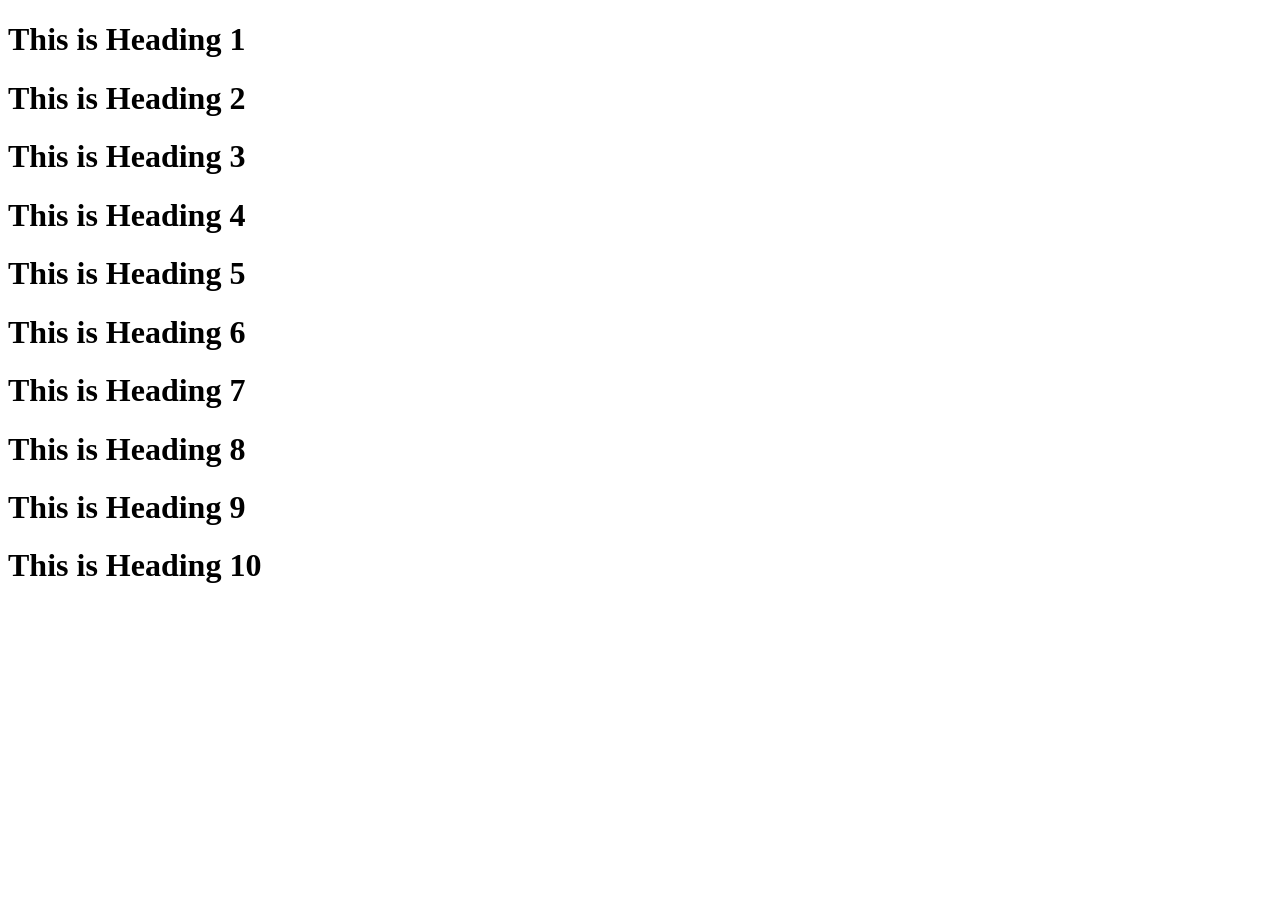
<file: index.html>
<!DOCTYPE html>
<html lang="en">
  <head>
    <meta charset="UTF-8" />
    <meta name="viewport" content="width=device-width, initial-scale=1.0" />
    <title>HTML Introduction</title>

    <!-- <link rel="stylesheet" href="style.css"> -->
    <link rel="stylesheet" href="css/style.css">
  </head>

  <body>
    <!-- Headings -->
    <!-- <h1>This is Headind 1</h1>
    <h2>This is Headind 2</h2>
    <h3>This is Headind 3</h3>
    <h4>This is Headind 4</h4>
    <h5>This is Headind 5</h5>
    <h6>This is Headind 6</h6> -->

    <!-- Paragraph -->
    <!-- <p>
      Lorem ipsum, dolor sit amet consectetur adipisicing elit. Consectetur <br>
      rerum cupiditate perferendis optio reprehenderit qui molestias? Nulla id <hr>
      odit odio ad aut voluptas vero culpa ab cumque reprehenderit nam, libero
      doloribus quam sint esse aliquid vel voluptatem aspernatur facilis porro
      exercitationem? Voluptatum incidunt, rerum, labore, enim laboriosam
      provident tempora saepe ut eveniet quaerat delectus soluta blanditiis
      inventore nostrum doloremque numquam aperiam quia necessitatibus illum.
      Harum eos earum quae necessitatibus pariatur nobis itaque, magnam ipsa
      eveniet odio esse id distinctio temporibus voluptatum dolorem culpa rem
      mollitia eaque inventore voluptas, totam porro beatae architecto? Sit
      quasi, impedit dolore illum quidem, velit ducimus provident, sapiente sint
      earum doloremque quae id officiis maiores voluptatem ab mollitia placeat
      ea ullam! Temporibus, quasi eveniet. Quos veniam nulla voluptates
      voluptatibus minus. Enim soluta obcaecati error totam consequatur
      exercitationem incidunt ratione iure illo quisquam vitae officia harum,
      assumenda alias nisi aut perspiciatis at in quasi necessitatibus
      voluptatibus. Voluptas tempore, cumque a ipsa, perspiciatis suscipit
      excepturi soluta voluptatem quisquam alias facere minus animi accusantium
      quibusdam nisi veritatis assumenda temporibus. Minima ratione, repellendus
      culpa corporis minus assumenda iure vel dolorem eveniet nemo? Sequi
      laudantium corrupti repellat sit dolor voluptatem ipsa in dolorem rerum
      mollitia libero, a atque tempora, veritatis blanditiis.
    </p> -->

    <!-- Text Formatting -->
    <!-- <p>
      <b>Lorem ipsum dolor sit amet consectetur adipisicing elit.</b> <br>
      <strong>Aliquid eveniet error a quia reiciendis.</strong> <br>

      <i>Ea accusamus eveniet iure quos suscipit ab</i> <br>
      <em>tempore possimus repellat voluptate nisi facere sit eos distinctio minima</em> <br>

      <mark>blanditiis nobis sapiente aperiam alias, ex reprehenderit illo voluptas.</mark> <br>

      Repellat  voluptas <small>quibusdam repellendus eaque placeat</small> omnis similique <br>

      <del>debitis porro optio at, unde illo, culpa cum praesentium quaerat</del> <br>

      <ins>repudiandae quos quae molestiae corporis fugiat labore ratione? Nam cumque</ins> <br>
  
      aliquam ut.<sup>Voluptatibus</sup>error facere  X<sup>2</sup> accusamus repudiandae labore <br>
      obcaecati<sub>doloremque</sub>  non nemo at id H<sub>2</sub>O aliquid autem corporis odit modi <br>

      <q>totam, illo maiores dolores? Sequi possimus excepturi minus neque deleniti</q>
      
      nobis perspiciatis nulla dignissimos laborum, inventore unde placeat iusto
      sint voluptas sapiente harum delectus! Perspiciatis eum iste officiis
      quaerat maiores nemo minima earum, eligendi rem consequatur. Recusandae
      necessitatibus deleniti consequuntur eaque dolor nihil iste illo,
      dignissimos ab error mollitia quaerat eligendi, optio blanditiis soluta
      suscipit id omnis quam asperiores. Corporis laboriosam repudiandae
      quisquam delectus vel ab nostrum, rem quibusdam fuga, eveniet error? Odio
      dolores officiis blanditiis quo eveniet fugiat ut incidunt cumque, at
      itaque fuga. Assumenda cum amet dignissimos saepe itaque mollitia
      consequatur, omnis voluptatum? Eligendi laudantium possimus, unde numquam,
      minima at ipsum voluptatum repudiandae vero facilis quisquam corrupti ut
      ratione dicta rerum!
    </p> -->

    <!-- Images -->
    <!-- <img
      src="https://images.unsplash.com/photo-1472396961693-142e6e269027?q=80&w=352&auto=format&fit=crop&ixlib=rb-4.1.0&ixid=M3wxMjA3fDB8MHxwaG90by1wYWdlfHx8fGVufDB8fHx8fA%3D%3D"
      alt="Image 1"
    />

    <img
      src="https://images.unsplash.com/photo-1426604966848-d7adac402bff?q=80&w=870&auto=format&fit=crop&ixlib=rb-4.1.0&ixid=M3wxMjA3fDB8MHxwaG90by1wYWdlfHx8fGVufDB8fHx8fA%3D%3D"
      alt="Image 2"
    />

    <img src="images/banner.jpg" alt="" height="400" width="400"> -->

    <!-- Html Links -->
    <!-- <a href="https://www.netflix.com/in/">GO TO NETFLIX</a>
    <a href="https://www.netflix.com/in/" target="_blank">GO TO NETFLIX</a> -->

    <!-- Absolute -->

    <!-- Relative  -->
    <!-- <a href="home.html">GO TO HOME SECTION</a> -->

    <!-- BOOKMARK -->
    <!-- <p><a href="#home">Home</a></p>
    <p><a href="#main">Main</a></p>
    <p><a href="#article">Article</a></p>
    <p><a href="#aside">Aside</a></p>
    <p><a href="#footer">footer</a></p>

    
    <div id="home">HOME SECTION</div>
    <div id="main">MAIN SECTION</div>
    <div id="article">ARTICLE SECTION</div>
    <div id="aside">ASIDE SECTION</div>
    <div id="footer">FOOTER SECTION</div> -->

    <!-- Unordered List -->
    <!-- <ul>
      <li></li>
     </ul> -->

    <!-- <ul style="list-style-type: circle">
      <li>List 1</li>
      <li>List 2</li>
      <li>List 3</li>
      <li>List 4</li>
      <li>List 5</li>
    </ul>
    <hr /> -->

    <!-- Nesting Unordered List -->
    <!-- 
    <ul>
      <li>List 1</li>
      <li>List 2</li>
      <li>
        <ul>
          <li>Child 1</li>
          <li>Child 2</li>
          <li>Child 3</li>
        </ul>
      </li>
      <li>List 4</li>
      <li>List 5</li>
    </ul>

    <hr /> -->

    <!-- Ordered List -->
    <!-- <ol>
      <li></li>
     </ol> -->

    <!-- <ol type="I">
      <li>List 1</li>
      <li>List 2</li>
      <li>List 3</li>
      <li>List 4</li>
      <li>List 5</li>
    </ol>

    <hr />

    <ol>
      <li>List 1</li>
      <li>List 2</li>
      <li>
        <ol>
          <li>Child 1</li>
          <li>Child 2</li>
          <li>Child 3</li>
        </ol>

      </li>
      <li>List 4</li>
      <li>List 5</li>
    </ol>

    <hr> -->

    <!-- Description List -->
    <!-- <dl>
      <dt></dt>
      <dd></dd>
     </dl> -->

    <!-- <dl>
      <dt>Milk</dt>
      <dd>- a cold drink</dd>

      <dt>Coffee</dt>
      <dd>- a hot drink</dd>
     </dl> -->

    <!-- Table -->
    <!-- Row X DIR -->
    <!-- COLUMN Y DIR -->
    <!-- 
    <table border="1">
      <tr>
        <th>HEADING 1</th>
        <th>HEADING 2</th>
        <th>HEADING 3</th>
      </tr>

      <tr>
        <td>Data 1</td>
        <td>Data 2</td>
        <td>Data 3</td>
      </tr>

      <tr>
        <td>Data 4</td>
        <td>Data 5</td>
        <td>Data 6</td>
      </tr>

      <tr>
        <td>Data 7</td>
        <td>Data 8</td>
        <td>Data 9</td>
      </tr>
    </table>

    <hr />

    <table border="3">
      <tr>
        <th>Company</th>
        <th>Position</th>
        <th>Location</th>
        <th>Employee ID</th>
        <th>Name</th>
      </tr>

      <tr>
        <td>Google</td>
        <td>HR</td>
        <td>Toronto</td>
        <td>001</td>
        <td>Eilly</td>
      </tr>

      <tr>
        <td>Microsoft</td>
        <td>CTO</td>
        <td>London</td>
        <td>002</td>
        <td>Elon</td>
      </tr>

      <tr>
        <td>Amazon</td>
        <td>SDE 3</td>
        <td>New York City</td>
        <td>003</td>
        <td>Mike</td>
      </tr>

      <tr>
        <td>Apple</td>
        <td>Data Scientist</td>
        <td>Frankfort</td>
        <td>004</td>
        <td>Donald</td>
      </tr>
    </table> -->

    <!-- ROW 5, COLUMN 4 -->

    <!-- <hr /> -->

    <!-- <table border="1">
      <tr>
        <th colspan="2">HEADING 1</th>
        <th>HEADING 2</th> -->
    <!-- <th>HEADING 3</th> -->
    <!-- </tr>

      <tr>
        <td>Data 1</td>
        <td>Data 2</td>
        <td>Data 3</td>
      </tr>

      <tr>
        <td>Data 4</td>
        <td>Data 5</td>
        <td>Data 6</td>
      </tr>

      <tr>
        <td>Data 7</td>
        <td>Data 8</td>
        <td>Data 9</td>
      </tr>
    </table>

    <hr />

    <table border="1">
      <tr>
        <th rowspan="2">HEADING 1</th>
        <th>HEADING 2</th>
        <th>HEADING 3</th>
      </tr>

      <tr> -->
    <!-- <td>Data 1</td> -->
    <!-- <td>Data 2</td>
        <td>Data 3</td>
      </tr>

      <tr>
        <td>Data 4</td>
        <td>Data 5</td>
        <td>Data 6</td>
      </tr>

      <tr>
        <td>Data 7</td>
        <td>Data 8</td>
        <td>Data 9</td>
      </tr>
    </table> -->

    <!-- <hr />

    <table border="1">
      <caption>TABLE 1</caption>
      <tr>
        <th>HEADING 1</th>
        <th>HEADING 2</th>
        <th>HEADING 3</th>
      </tr>

      <tr>
        <td>Data 1</td>
        <td>Data 2</td>
        <td>Data 3</td>
      </tr>

      <tr>
        <td>Data 4</td>
        <td>Data 5</td>
        <td>Data 6</td>
      </tr>

      <tr>
        <td>Data 7</td>
        <td>Data 8</td>
        <td>Data 9</td>
      </tr>
    </table> -->

    <!-- <hr />

    <table border="1">
      <thead style="background-color: yellow;">
        <tr>
          <th>HEADING 1</th>
          <th>HEADING 2</th>
          <th>HEADING 3</th>
        </tr>

        <tr>
          <th>HEADING 4</th>
          <th>HEADING 5</th>
          <th>HEADING 6</th>
        </tr>
      </thead>

      <tbody style="background-color: tomato;">
        <tr>
          <td>Data 1</td>
          <td>Data 2</td>
          <td>Data 3</td>
        </tr>

        <tr>
          <td>Data 4</td>
          <td>Data 5</td>
          <td>Data 6</td>
        </tr>

        <tr>
          <td>Data 7</td>
          <td>Data 8</td>
          <td>Data 9</td>
        </tr>
      </tbody>

      <tfoot style="background-color: blueviolet;">
        <tr>
          <td>footer 1</td>
          <td>footer 2</td>
          <td>footer 3</td>
        </tr>

        <tr>
          <td>footer 4</td>
          <td>footer 5</td>
          <td>footer 6</td>
        </tr>
      </tfoot>
    </table> -->

    <!-- <hr /> -->

    <!-- Audio -->
    <!-- <audio controls autoplay muted>
      <source src="audio/naruto.mp3" type="audio/mp3" />
      <source src="audio/naruto.mp3" type="audio/mp3" />
      <source src="audio/naruto.mp3" type="audio/mp3" />
      <source src="audio/naruto.mp3" type="audio/mp3" />
      Your browser does not support this Audio.
    </audio>

    <hr /> -->
    <!-- Video -->
    <!-- <video controls autoplay muted height="400" width="400">
      <source src="video/video.mp4" type="video/mp4" />
      Your browser does not support this Video.
    </video> -->

    <!-- Forms -->
    <!-- <form action="#">
      <label for="fname">First Name: </label>
      <input id="fname" type="text" placeholder="Enter your first name" /> <br />
      <br />

      <label for="">First Name 2: </label>
      <input type="text" hidden /> <br />
      <br />

      <label for="">Last Name: </label>
      <input type="text" value="Allen" /> <br />
      <br />

      <label for="">Phone: </label>
      <input type="number" required /> <br />
      <br />

      <label for="">Email: </label>
      <input type="email" /> <br />
      <br />

      <label for="">Password: </label>
      <input type="password" /> <br />
      <br /> -->

    <!-- <input type="submit"> -->
    <!-- <button>Submit</button> -->

    <!-- Radio Button -->
    <!-- <form action="#">
      <h2>Choose any one (Radio Button):</h2>
      <input type="radio" name="cars" />
      <label for="">Audi</label> <br />

      <input type="radio" name="cars" />
      <label for="">BMW</label> <br />

      <input type="radio" name="cars" />
      <label for="">Land Rover</label> <br />
    </form>

    <hr> -->

    <!-- Checkboxes -->
    <!-- <form action="#">
      <h2>Choose items (Checkbox Button): </h2>
      <input type="checkbox" />
      <label for="">Mango</label> <br />

      <input type="checkbox" />
      <label for="">Graphes</label> <br />

      <input type="checkbox" />
      <label for="">Orange</label> <br />

      <input type="checkbox" />
      <label for="">Kiwi</label> <br />

      <input type="checkbox" />
      <label for="">Papaya</label> <br />
    </form> -->

    <!-- Drop Down Menu -->

    <!-- <label for="">Choose Item: </label>
    <select name="" id="">
      <option value="iphone">Iphone</option>
      <option value="sumsung">Samsung</option>
      <option value="huwai">Huwai</option>
      <option selected value="one-plus">One Plus</option>
      <option value="realme">Realme</option>
    </select>

    <hr />

    <label for="">Choose Item: </label>
    <select multiple name="" id="">
      <option value="iphone">Iphone</option>
      <option value="sumsung">Samsung</option>
      <option value="huwai">Huwai</option>
      <option value="one-plus">One Plus</option>
      <option value="realme">Realme</option>
    </select>

    <hr />

    <label for="">Choose Item: </label>
    <select name="" id="">
      <optgroup label="Phones">
        <option value="iphone">Iphone</option>
        <option value="sumsung">Samsung</option>
        <option value="huwai">Huwai</option>
        <option selected value="one-plus">One Plus</option>
        <option value="realme">Realme</option>
      </optgroup>

      <optgroup label="Fruits">
        <option value="iphone">Mango</option>
        <option value="sumsung">Orange</option>
        <option value="huwai">Graphes</option>
        <option selected value="one-plus">Kiwi</option>
        <option value="realme">Papaya</option>
      </optgroup>
    </select> -->

    <!-- <h2>Suggest me something</h2>
    <textarea name="" id="" rows="10" cols="40"></textarea> <br>
    <button>Submit</button> -->

    <!-- <form action="#">
    <fieldset>
      <legend>Personal Information: </legend>
      <label for="fname">First Name: </label>
      <input id="fname" type="text" /> <br />
      <br />

      <label for="">Last Name: </label>
      <input type="text" /> <br />
      <br />

      <label for="">Phone: </label>
      <input type="number" required /> <br />
      <br />

      <label for="">Email: </label>
      <input type="email" /> <br />
      <br />

      <label for="">Password: </label>
      <input type="password" /> <br />
    </fieldset>
    <br>

    <fieldset>
      <legend>Bank Details: </legend>
      <label for="fname">First Name: </label>
      <input id="fname" type="text" /> <br />
      <br />

      <label for="">Last Name: </label>
      <input type="text" /> <br />
      <br />

      <label for="">Phone: </label>
      <input type="number" required /> <br />
      <br />

      <label for="">Email: </label>
      <input type="email" /> <br />
      <br />

      <label for="">Password: </label>
      <input type="password" /> <br />
    </fieldset>
    <br />

    <fieldset>
      <legend>Educational Details: </legend>
      <label for="fname">First Name: </label>
      <input id="fname" type="text" /> <br />
      <br />

      <label for="">Last Name: </label>
      <input type="text" /> <br />
      <br />

      <label for="">Phone: </label>
      <input type="number" required /> <br />
      <br />

      <label for="">Email: </label>
      <input type="email" /> <br />
      <br />

      <label for="">Password: </label>
      <input type="password" /> <br />
    </fieldset> <br>
    <input type="submit">
  </form> -->
    <!-- 1. Personal Information: -->
    <!-- 2. Bank Details: -->
    <!-- 3. Educational Details: -->

    <!-- <iframe src="https://www.netflix.com/in/" frameborder="1"></iframe>

    <iframe
      src="https://www.google.com/search?igu=1"
      frameborder="1"
      height="400"
      width="400"
    ></iframe> -->

    <!-- Block Element and Inline Element -->
    <!-- <div style="border: 2px solid red">This is Block Element One</div>
    <div style="border: 2px solid green">This is Block Element Two</div>

    <br /> -->

    <!-- Inline Element -->
    <!-- <span style="border: 2px solid yellow"
      >This is Inline Element One Lorem ipsum dolor sit amet consectetur
      adipisicing elit. Aliquid, officia!</span
    >
    <span style="border: 2px solid teal">This is Inline Element Two</span> -->

    <!-- Sementic Element and Non-sementic elements -->

    <!-- Non-Sementic Elements -->
    <!-- <div>THIS IS NAVBAR SECTION</div>
    <div>THIS IS HEADER SECTION</div>
    <div>THIS IS MAIN SECTION</div>
    <div>THIS IS ARTICLE SECTION</div>
    <div>THIS IS FOOTER SECTION</div>

    <hr> -->

    <!-- Sementic Elements -->
    <!-- <nav>THIS IS NAVBAR SECTION</nav>
    <header>THIS IS HEADER SECTION</header>
    <main>THIS IS MAIN SECTION</main>
    <article>THIS IS ARTICLE SECTION</article>
    <footer>THIS IS FOOTER SECTION</footer> -->

    <!-- Class and Id Attributes -->
     <!-- <h1 id="mar" class="heading hover pad">This is Heading 1</h1>
     <h1 id="head">This is Heading 2</h1>
     <h1 class="heading">This is Heading 3</h1>
     <h1 class="heading">This is Heading 4</h1>
     <h1>This is Heading 5</h1>
     <h1 id="dim">This is Heading 6</h1>
     <h1 id="dim">This is Heading 7</h1> -->


     <!-- class --| not unique -->
     <!-- id --| unique -->


    <h1 class="odd">This is Heading 1</h1>
    <h1 class="even">This is Heading 2</h1>
    <h1 class="odd padding">This is Heading 3</h1>
    <h1 class="even">This is Heading 4</h1>
    <h1 class="odd">This is Heading 5</h1>
    <h1 class="even">This is Heading 6</h1>
    <h1 class="odd">This is Heading 7</h1>
    <h1 class="even">This is Heading 8</h1>
    <h1 class="odd">This is Heading 9</h1>
    <h1 class="even">This is Heading 10</h1>
  </body>
</html>
</file>
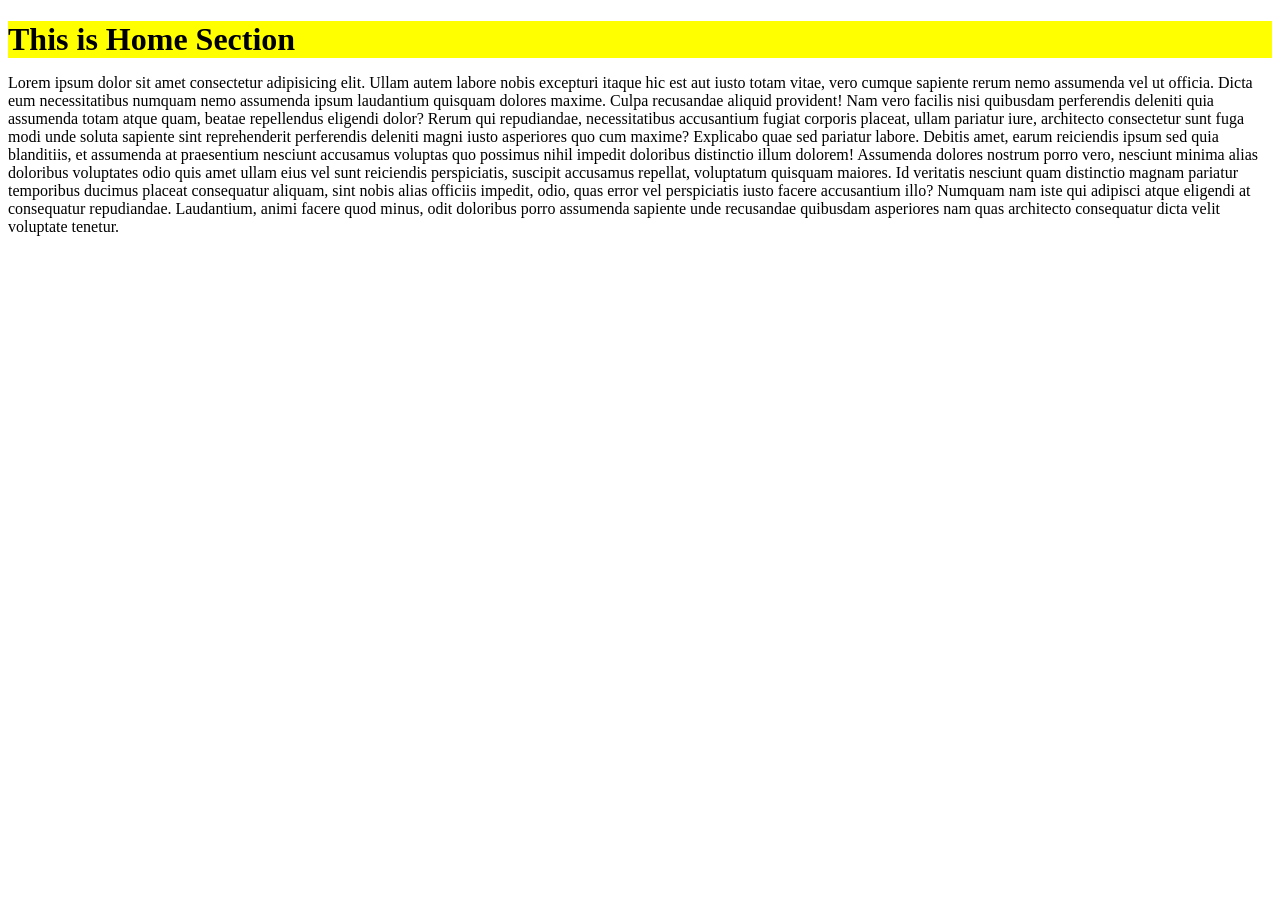
<file: home.html>
<!DOCTYPE html>
<html lang="en">
  <head>
    <meta charset="UTF-8" />
    <meta name="viewport" content="width=device-width, initial-scale=1.0" />
    <title>HOME</title>
  </head>
  <body>
    <h1 style="background-color: yellow; margin-bottom: 10px;">This is Home Section</h1>
    <p>
      Lorem ipsum dolor sit amet consectetur adipisicing elit. Ullam autem
      labore nobis excepturi itaque hic est aut iusto totam vitae, vero cumque
      sapiente rerum nemo assumenda vel ut officia. Dicta eum necessitatibus
      numquam nemo assumenda ipsum laudantium quisquam dolores maxime. Culpa
      recusandae aliquid provident! Nam vero facilis nisi quibusdam perferendis
      deleniti quia assumenda totam atque quam, beatae repellendus eligendi
      dolor? Rerum qui repudiandae, necessitatibus accusantium fugiat corporis
      placeat, ullam pariatur iure, architecto consectetur sunt fuga modi unde
      soluta sapiente sint reprehenderit perferendis deleniti magni iusto
      asperiores quo cum maxime? Explicabo quae sed pariatur labore. Debitis
      amet, earum reiciendis ipsum sed quia blanditiis, et assumenda at
      praesentium nesciunt accusamus voluptas quo possimus nihil impedit
      doloribus distinctio illum dolorem! Assumenda dolores nostrum porro vero,
      nesciunt minima alias doloribus voluptates odio quis amet ullam eius vel
      sunt reiciendis perspiciatis, suscipit accusamus repellat, voluptatum
      quisquam maiores. Id veritatis nesciunt quam distinctio magnam pariatur
      temporibus ducimus placeat consequatur aliquam, sint nobis alias officiis
      impedit, odio, quas error vel perspiciatis iusto facere accusantium illo?
      Numquam nam iste qui adipisci atque eligendi at consequatur repudiandae.
      Laudantium, animi facere quod minus, odit doloribus porro assumenda
      sapiente unde recusandae quibusdam asperiores nam quas architecto
      consequatur dicta velit voluptate tenetur.
    </p>
  </body>
</html>
</file>
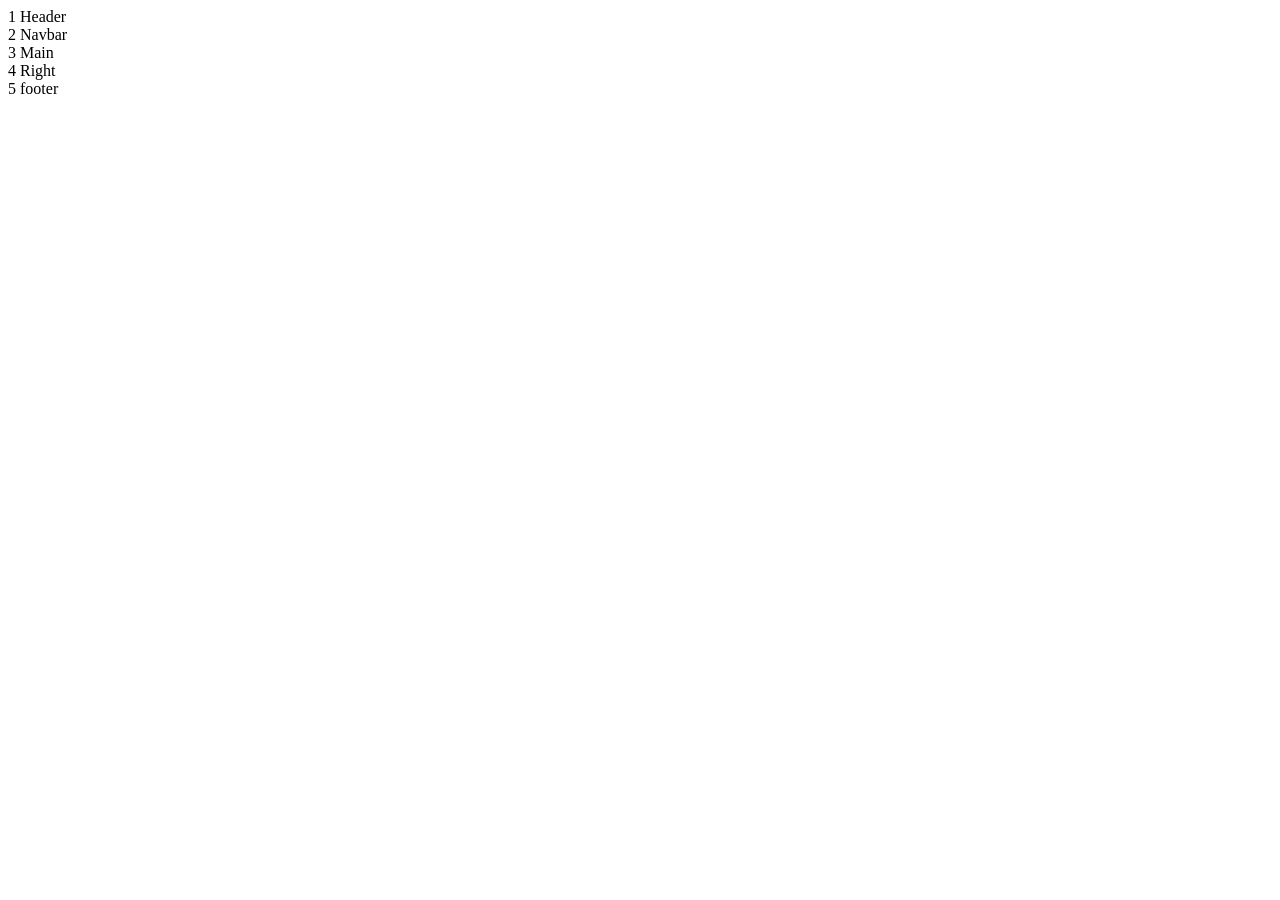
<file: index_one.html>
<!DOCTYPE html>
<html lang="en">

<head>
  <meta charset="UTF-8" />
  <meta name="viewport" content="width=device-width, initial-scale=1.0" />
  <title>CSS</title>

  <!-- Internal CSS -->
  <!-- <style>
      h1 {
        background-color: tomato;
      }
    </style>
  </head> -->

  <!-- Google Fonts -->
  <!-- <link rel="preconnect" href="https://fonts.googleapis.com">
  <link rel="preconnect" href="https://fonts.gstatic.com" crossorigin>
  <link
    href="https://fonts.googleapis.com/css2?family=DM+Sans:ital,opsz,wght@0,9..40,100..1000;1,9..40,100..1000&family=Roboto+Slab:wght@100..900&display=swap"
    rel="stylesheet"> -->

  <!-- External CSS -->
  <link rel="stylesheet" href="css/style.css" />

<body>
  <!-- Inline CSS -->
  <!-- <h1 style="background-color: yellow">This is Heading One</h1> -->
  <!-- <h1>This is Heading One</h1> -->

  <!-- 
    selector{
        properties: value;
        properties: value;
        color: blue;
    }
     -->

  <!-- <h1>This is Heading 1</h1> 
    <h1 class="dim">This is Heading 2</h1> 
    <h1 id="head">This is Heading 3</h1> 
    <h1>This is Heading 4</h1> 
    <h1>This is Heading 5</h1> 
    <h1 class="dim">This is Heading 6</h1> 

    <p class="dim">This is Paragraph 1</p>
    <p class="dim">This is Paragraph 2</p>
    <p>This is Paragraph 3</p>
    <p>This is Paragraph 4</p>
    <p>This is Paragraph 5</p>
    <p class="dim">This is Paragraph 6</p> -->

  <!-- <h1>This is Heading</h1> -->

  <!-- <a href="">This is Another Paragraph</a> -->
  <!-- 
  <p>Lorem ipsum dolor sit amet consectetur, adipisicing elit. Esse expedita, tempora placeat maxime natus nobis quas
    optio, tempore, consequuntur voluptatem debitis. Fugiat neque consequuntur eveniet rem quas illo quis aliquid dolor
    odio earum explicabo, ex sequi perspiciatis obcaecati quibusdam illum deleniti voluptate nisi laudantium deserunt
    quam quia repudiandae! Voluptates dolorem itaque pariatur ut quasi! Quod, obcaecati rem inventore id, optio
    recusandae incidunt praesentium suscipit sint accusantium dignissimos velit sit totam amet officia! Deserunt minus
    alias voluptatum dolorum quo nemo ipsum odit. Error ipsam qui saepe eligendi asperiores perspiciatis odio
    praesentium magni neque facere nisi molestias, unde eos, eius ipsum ducimus, sit et iste dolorum incidunt culpa?
    Eius, dolor? Nam perspiciatis natus quod facere ut officiis, ratione ipsum expedita eum amet suscipit cumque itaque
    harum nulla distinctio soluta minima nisi doloremque eligendi. Doloribus facilis possimus maxime dolore illo
    repellendus quo saepe ut aspernatur vero. Modi architecto tenetur officia neque impedit sed aspernatur consectetur
    cum! Consequatur quae optio officiis obcaecati? Dicta, eligendi laudantium. Distinctio accusamus dolore non
    reiciendis deserunt molestiae deleniti perferendis doloremque cumque quasi, libero, possimus odio aperiam iure
    corporis excepturi fugiat minima maiores! Eum aspernatur, provident illo excepturi exercitationem eveniet obcaecati
    incidunt hic libero, itaque voluptatum, numquam magni est ipsam!
  </p> -->

  <!-- <div>Lorem ipsum dolor sit amet, consectetur adipisicing elit. Exercitationem nobis tempore odit voluptatem id illo
    dolor accusantium. Soluta corporis enim dignissimos id odio iste ex reprehenderit doloremque, sunt magni inventore
    placeat delectus, labore, deleniti explicabo est. Hic voluptatem soluta minus deleniti maiores possimus ipsam. Modi
    magnam ipsa sit ex dignissimos repellendus sapiente at nesciunt cumque quisquam, consectetur ratione velit
    temporibus animi quam deleniti tempore dolor. Cumque at velit nam quia ratione ab amet dignissimos eius doloribus
    impedit illum delectus accusamus obcaecati fugiat, reprehenderit officia. Unde recusandae obcaecati aliquid quidem
    doloribus rerum perspiciatis inventore quis. Itaque nihil consequuntur dolorem necessitatibus eos? Consequatur esse
    architecto quasi expedita iste laudantium tempora voluptate non, nostrum ut, culpa ullam repudiandae rerum! Animi
    culpa minus ab expedita deleniti, sint nulla similique consequatur illum sed dolorum quae tempora blanditiis in
    temporibus eligendi recusandae aliquam quibusdam dolores vitae? Assumenda perferendis eveniet, modi nihil provident
    eligendi est ullam accusantium, natus impedit laudantium, explicabo suscipit cupiditate quo sint dicta animi esse
    illum incidunt soluta. Inventore nostrum consectetur maiores voluptas. Excepturi ad, illum inventore omnis vitae
    natus? Aliquid tenetur at quae, molestiae praesentium laboriosam cumque totam ullam sint unde modi expedita incidunt
    culpa, optio laborum quidem beatae quas minima ipsam reiciendis.</div> -->

  <!-- <div>THIS IS BOX</div> -->

  <!-- <div class="box-1">Lorem, ipsum dolor sit amet consectetur adipisicing elit. Dolorum, vitae eaque. Labore beatae
    quidem laudantium
    rerum distinctio doloribus nobis voluptates reprehenderit libero enim eius ex quisquam deleniti assumenda, incidunt
    est necessitatibus quod laboriosam ut nihil aliquid perferendis sed. Aliquam doloremque sed itaque animi nesciunt
    eius blanditiis adipisci. Doloribus, officiis libero! Repellendus impedit a eum adipisci, veniam sequi
    exercitationem eaque optio aliquid vel, fugiat quasi est, mollitia illo quis eius amet unde consequuntur ratione
    magnam veritatis alias iure? Pariatur recusandae delectus doloremque quibusdam non! Sunt numquam amet assumenda
    nihil quod repellat animi aut vitae, consequatur adipisci error facilis eos a quisquam?
  </div>

  <div class="box-2">Lorem, ipsum dolor sit amet consectetur adipisicing elit. Dolorum, vitae eaque. Labore beatae
    quidem laudantium
    rerum distinctio doloribus nobis voluptates reprehenderit libero enim eius ex quisquam deleniti assumenda, incidunt
    est necessitatibus quod laboriosam ut nihil aliquid perferendis sed. Aliquam doloremque sed itaque animi nesciunt
    eius blanditiis adipisci. Doloribus, officiis libero! Repellendus impedit a eum adipisci, veniam sequi
    exercitationem eaque optio aliquid vel, fugiat quasi est, mollitia illo quis eius amet unde consequuntur ratione
    magnam veritatis alias iure? Pariatur recusandae delectus doloremque quibusdam non! Sunt numquam amet assumenda
    nihil quod repellat animi aut vitae, consequatur adipisci error facilis eos a quisquam?
  </div>

  <div class="box-3">Lorem, ipsum dolor sit amet consectetur adipisicing elit. Dolorum, vitae eaque. Labore beatae
    quidem laudantium
    rerum distinctio doloribus nobis voluptates reprehenderit libero enim eius ex quisquam deleniti assumenda, incidunt
    est necessitatibus quod laboriosam ut nihil aliquid perferendis sed. Aliquam doloremque sed itaque animi nesciunt
    eius blanditiis adipisci. Doloribus, officiis libero! Repellendus impedit a eum adipisci, veniam sequi
    exercitationem eaque optio aliquid vel, fugiat quasi est, mollitia illo quis eius amet unde consequuntur ratione
    magnam veritatis alias iure? Pariatur recusandae delectus doloremque quibusdam non! Sunt numquam amet assumenda
    nihil quod repellat animi aut vitae, consequatur adipisci error facilis eos a quisquam?
  </div>

  <div class="box-4">Lorem, ipsum dolor sit amet consectetur adipisicing elit. Dolorum, vitae eaque. Labore beatae
    quidem laudantium
    rerum distinctio doloribus nobis voluptates reprehenderit libero enim eius ex quisquam deleniti assumenda, incidunt
    est necessitatibus quod laboriosam ut nihil aliquid perferendis sed. Aliquam doloremque sed itaque animi nesciunt
    eius blanditiis adipisci. Doloribus, officiis libero! Repellendus impedit a eum adipisci, veniam sequi
    exercitationem eaque optio aliquid vel, fugiat quasi est, mollitia illo quis eius amet unde consequuntur ratione
    magnam veritatis alias iure? Pariatur recusandae delectus doloremque quibusdam non! Sunt numquam amet assumenda
    nihil quod repellat animi aut vitae, consequatur adipisci error facilis eos a quisquam?
  </div>

  <div>Lorem ipsum dolor sit amet consectetur adipisicing elit. Consequuntur facere magni veniam non, provident ullam
    suscipit distinctio! Dicta praesentium est dolor, adipisci fuga laborum saepe ut illum voluptatem possimus
    aspernatur maxime. Tempora dolor accusamus quas voluptatum a itaque architecto ipsum mollitia doloribus? Id totam
    laboriosam voluptate, nihil quos deleniti veniam culpa fugiat odio soluta laborum error voluptatem maiores repellat
    iure quam, placeat necessitatibus aliquid. Commodi quo hic earum facilis illum autem fuga ratione, sint repellat eum
    inventore voluptatem illo obcaecati accusantium temporibus sed labore est harum assumenda quia, porro incidunt cum
    suscipit? Tempore illo error et nihil veritatis fugiat quia molestiae molestias possimus cupiditate quae, eum
    debitis corporis quasi quas recusandae quam enim voluptatibus corrupti porro ut. Distinctio, blanditiis suscipit?
    Nam amet ad quod quis placeat eligendi? Animi voluptas assumenda possimus facere porro laborum maiores minus sit! Et
    fugiat similique aut sit officiis illo saepe nobis ullam dolore. Deserunt iusto, vitae, voluptates sapiente
    architecto cum qui perspiciatis porro corporis aliquam tempora, accusantium ex aspernatur asperiores recusandae ut
    sit harum debitis! Alias laudantium perferendis, adipisci illum assumenda, magnam beatae, quos sapiente fugit unde
    doloribus aut ipsa reiciendis quae voluptas nam placeat cum facere ullam! Inventore modi, laudantium odit similique
    officiis aspernatur?
  </div>
  <div>Lorem ipsum dolor sit amet consectetur adipisicing elit. Consequuntur facere magni veniam non, provident ullam
    suscipit distinctio! Dicta praesentium est dolor, adipisci fuga laborum saepe ut illum voluptatem possimus
    aspernatur maxime. Tempora dolor accusamus quas voluptatum a itaque architecto ipsum mollitia doloribus? Id totam
    laboriosam voluptate, nihil quos deleniti veniam culpa fugiat odio soluta laborum error voluptatem maiores repellat
    iure quam, placeat necessitatibus aliquid. Commodi quo hic earum facilis illum autem fuga ratione, sint repellat eum
    inventore voluptatem illo obcaecati accusantium temporibus sed labore est harum assumenda quia, porro incidunt cum
    suscipit? Tempore illo error et nihil veritatis fugiat quia molestiae molestias possimus cupiditate quae, eum
    debitis corporis quasi quas recusandae quam enim voluptatibus corrupti porro ut. Distinctio, blanditiis suscipit?
    Nam amet ad quod quis placeat eligendi? Animi voluptas assumenda possimus facere porro laborum maiores minus sit! Et
    fugiat similique aut sit officiis illo saepe nobis ullam dolore. Deserunt iusto, vitae, voluptates sapiente
    architecto cum qui perspiciatis porro corporis aliquam tempora, accusantium ex aspernatur asperiores recusandae ut
    sit harum debitis! Alias laudantium perferendis, adipisci illum assumenda, magnam beatae, quos sapiente fugit unde
    doloribus aut ipsa reiciendis quae voluptas nam placeat cum facere ullam! Inventore modi, laudantium odit similique
    officiis aspernatur?
  </div>
  <div>Lorem ipsum dolor sit amet consectetur adipisicing elit. Consequuntur facere magni veniam non, provident ullam
    suscipit distinctio! Dicta praesentium est dolor, adipisci fuga laborum saepe ut illum voluptatem possimus
    aspernatur maxime. Tempora dolor accusamus quas voluptatum a itaque architecto ipsum mollitia doloribus? Id totam
    laboriosam voluptate, nihil quos deleniti veniam culpa fugiat odio soluta laborum error voluptatem maiores repellat
    iure quam, placeat necessitatibus aliquid. Commodi quo hic earum facilis illum autem fuga ratione, sint repellat eum
    inventore voluptatem illo obcaecati accusantium temporibus sed labore est harum assumenda quia, porro incidunt cum
    suscipit? Tempore illo error et nihil veritatis fugiat quia molestiae molestias possimus cupiditate quae, eum
    debitis corporis quasi quas recusandae quam enim voluptatibus corrupti porro ut. Distinctio, blanditiis suscipit?
    Nam amet ad quod quis placeat eligendi? Animi voluptas assumenda possimus facere porro laborum maiores minus sit! Et
    fugiat similique aut sit officiis illo saepe nobis ullam dolore. Deserunt iusto, vitae, voluptates sapiente
    architecto cum qui perspiciatis porro corporis aliquam tempora, accusantium ex aspernatur asperiores recusandae ut
    sit harum debitis! Alias laudantium perferendis, adipisci illum assumenda, magnam beatae, quos sapiente fugit unde
    doloribus aut ipsa reiciendis quae voluptas nam placeat cum facere ullam! Inventore modi, laudantium odit similique
    officiis aspernatur?
  </div>

    <div>Lorem ipsum dolor sit amet consectetur adipisicing elit. Consequuntur facere magni veniam non, provident ullam
    suscipit distinctio! Dicta praesentium est dolor, adipisci fuga laborum saepe ut illum voluptatem possimus
    aspernatur maxime. Tempora dolor accusamus quas voluptatum a itaque architecto ipsum mollitia doloribus? Id totam
    laboriosam voluptate, nihil quos deleniti veniam culpa fugiat odio soluta laborum error voluptatem maiores repellat
    iure quam, placeat necessitatibus aliquid. Commodi quo hic earum facilis illum autem fuga ratione, sint repellat eum
    inventore voluptatem illo obcaecati accusantium temporibus sed labore est harum assumenda quia, porro incidunt cum
    suscipit? Tempore illo error et nihil veritatis fugiat quia molestiae molestias possimus cupiditate quae, eum
    debitis corporis quasi quas recusandae quam enim voluptatibus corrupti porro ut. Distinctio, blanditiis suscipit?
    Nam amet ad quod quis placeat eligendi? Animi voluptas assumenda possimus facere porro laborum maiores minus sit! Et
    fugiat similique aut sit officiis illo saepe nobis ullam dolore. Deserunt iusto, vitae, voluptates sapiente
    architecto cum qui perspiciatis porro corporis aliquam tempora, accusantium ex aspernatur asperiores recusandae ut
    sit harum debitis! Alias laudantium perferendis, adipisci illum assumenda, magnam beatae, quos sapiente fugit unde
    doloribus aut ipsa reiciendis quae voluptas nam placeat cum facere ullam! Inventore modi, laudantium odit similique
    officiis aspernatur?
  </div>

    <div>Lorem ipsum dolor sit amet consectetur adipisicing elit. Consequuntur facere magni veniam non, provident ullam
    suscipit distinctio! Dicta praesentium est dolor, adipisci fuga laborum saepe ut illum voluptatem possimus
    aspernatur maxime. Tempora dolor accusamus quas voluptatum a itaque architecto ipsum mollitia doloribus? Id totam
    laboriosam voluptate, nihil quos deleniti veniam culpa fugiat odio soluta laborum error voluptatem maiores repellat
    iure quam, placeat necessitatibus aliquid. Commodi quo hic earum facilis illum autem fuga ratione, sint repellat eum
    inventore voluptatem illo obcaecati accusantium temporibus sed labore est harum assumenda quia, porro incidunt cum
    suscipit? Tempore illo error et nihil veritatis fugiat quia molestiae molestias possimus cupiditate quae, eum
    debitis corporis quasi quas recusandae quam enim voluptatibus corrupti porro ut. Distinctio, blanditiis suscipit?
    Nam amet ad quod quis placeat eligendi? Animi voluptas assumenda possimus facere porro laborum maiores minus sit! Et
    fugiat similique aut sit officiis illo saepe nobis ullam dolore. Deserunt iusto, vitae, voluptates sapiente
    architecto cum qui perspiciatis porro corporis aliquam tempora, accusantium ex aspernatur asperiores recusandae ut
    sit harum debitis! Alias laudantium perferendis, adipisci illum assumenda, magnam beatae, quos sapiente fugit unde
    doloribus aut ipsa reiciendis quae voluptas nam placeat cum facere ullam! Inventore modi, laudantium odit similique
    officiis aspernatur?
  </div>

    <div>Lorem ipsum dolor sit amet consectetur adipisicing elit. Consequuntur facere magni veniam non, provident ullam
    suscipit distinctio! Dicta praesentium est dolor, adipisci fuga laborum saepe ut illum voluptatem possimus
    aspernatur maxime. Tempora dolor accusamus quas voluptatum a itaque architecto ipsum mollitia doloribus? Id totam
    laboriosam voluptate, nihil quos deleniti veniam culpa fugiat odio soluta laborum error voluptatem maiores repellat
    iure quam, placeat necessitatibus aliquid. Commodi quo hic earum facilis illum autem fuga ratione, sint repellat eum
    inventore voluptatem illo obcaecati accusantium temporibus sed labore est harum assumenda quia, porro incidunt cum
    suscipit? Tempore illo error et nihil veritatis fugiat quia molestiae molestias possimus cupiditate quae, eum
    debitis corporis quasi quas recusandae quam enim voluptatibus corrupti porro ut. Distinctio, blanditiis suscipit?
    Nam amet ad quod quis placeat eligendi? Animi voluptas assumenda possimus facere porro laborum maiores minus sit! Et
    fugiat similique aut sit officiis illo saepe nobis ullam dolore. Deserunt iusto, vitae, voluptates sapiente
    architecto cum qui perspiciatis porro corporis aliquam tempora, accusantium ex aspernatur asperiores recusandae ut
    sit harum debitis! Alias laudantium perferendis, adipisci illum assumenda, magnam beatae, quos sapiente fugit unde
    doloribus aut ipsa reiciendis quae voluptas nam placeat cum facere ullam! Inventore modi, laudantium odit similique
    officiis aspernatur?
  </div>

    <div>Lorem ipsum dolor sit amet consectetur adipisicing elit. Consequuntur facere magni veniam non, provident ullam
    suscipit distinctio! Dicta praesentium est dolor, adipisci fuga laborum saepe ut illum voluptatem possimus
    aspernatur maxime. Tempora dolor accusamus quas voluptatum a itaque architecto ipsum mollitia doloribus? Id totam
    laboriosam voluptate, nihil quos deleniti veniam culpa fugiat odio soluta laborum error voluptatem maiores repellat
    iure quam, placeat necessitatibus aliquid. Commodi quo hic earum facilis illum autem fuga ratione, sint repellat eum
    inventore voluptatem illo obcaecati accusantium temporibus sed labore est harum assumenda quia, porro incidunt cum
    suscipit? Tempore illo error et nihil veritatis fugiat quia molestiae molestias possimus cupiditate quae, eum
    debitis corporis quasi quas recusandae quam enim voluptatibus corrupti porro ut. Distinctio, blanditiis suscipit?
    Nam amet ad quod quis placeat eligendi? Animi voluptas assumenda possimus facere porro laborum maiores minus sit! Et
    fugiat similique aut sit officiis illo saepe nobis ullam dolore. Deserunt iusto, vitae, voluptates sapiente
    architecto cum qui perspiciatis porro corporis aliquam tempora, accusantium ex aspernatur asperiores recusandae ut
    sit harum debitis! Alias laudantium perferendis, adipisci illum assumenda, magnam beatae, quos sapiente fugit unde
    doloribus aut ipsa reiciendis quae voluptas nam placeat cum facere ullam! Inventore modi, laudantium odit similique
    officiis aspernatur?
  </div> -->

  <!-- <div class="container">
    <div class="box-1">This is Box 1</div>
  <div class="box-2">This is Box 2</div>
  <div class="box-3">This is Box 3</div>
</div> -->

  <!-- <div class="h1">This is Heading 1</div>
<div class="h2">This is Heading 2</div>
<div class="h3">This is Heading 3</div> -->
  <!-- <h1 class="h4">This is Heading 4</h1>
<h1 class="h5">This is Heading 5</h1>
<h1 class="h6">This is Heading 6</h1>
<h1 class="h7">This is Heading 7</h1>
<h1 class="h8">This is Heading 8</h1>
<h1 class="h9">This is Heading 9</h1> -->

  <!-- <p>Lorem, ipsum dolor sit amet consectetur adipisicing elit. Illo commodi sit dolorem esse id quas facilis ipsum
    soluta sed ratione optio reiciendis explicabo, cupiditate suscipit maxime non delectus, nulla placeat. Nemo corporis
    similique eligendi voluptatum. Sed, repudiandae laborum ex dolor dicta nulla atque cupiditate provident sequi, iste,
    necessitatibus ratione magnam corporis esse amet animi quibusdam exercitationem. Inventore natus aliquid nam
    provident quisquam nulla officiis, neque repellat accusamus commodi facere quae error voluptatum quos, doloribus,
    reiciendis eos? Debitis modi, repellendus dolorum nam soluta dolores ratione libero ipsa minima iste placeat eius
    porro a iusto, officia voluptatem. Nemo ullam cum, consequatur omnis dolorem fuga doloribus voluptatem adipisci enim
    blanditiis asperiores facilis tenetur odio quaerat natus, facere officia possimus. Nobis facilis sed iusto nam
    expedita repellat dolore ullam tempora! Distinctio sapiente in quaerat voluptates enim suscipit dolore possimus
    quisquam expedita a facilis saepe esse, sed laborum totam quia at minima labore assumenda voluptate, voluptas sequi
    vero. Architecto ipsam suscipit cupiditate aspernatur fuga sapiente, nostrum corrupti tempore commodi exercitationem
    illo fugit, nihil itaque voluptatem dolorum eligendi rem accusamus ea, quod laboriosam. Repellendus dolorum cum
    earum totam atque animi illum numquam quas, quaerat neque culpa quisquam inventore quae delectus blanditiis
    recusandae suscipit beatae reiciendis dignissimos fugiat? Consectetur officiis quos ipsa accusamus obcaecati,
    eligendi fugit quas, blanditiis laboriosam sunt id rem quisquam. Expedita fuga fugit commodi consequatur cum atque
    velit quos ea eos consequuntur laborum placeat ratione, dolore iure nam voluptatibus, odit hic optio porro
    dignissimos eveniet alias facilis. Explicabo dignissimos voluptate rerum illo dicta repellendus nihil distinctio
    ducimus asperiores eaque? Consectetur explicabo rerum, nihil nam, fuga amet repellat recusandae obcaecati minima a
    deserunt reprehenderit totam eligendi suscipit aliquid? Modi repellat ipsa amet officiis dolore odio possimus
    necessitatibus, dolor voluptatem sit accusantium aliquid maiores in ad iure explicabo natus. Eos laborum facilis cum
    asperiores nihil atque ipsa nisi ratione natus libero, nobis modi, earum sed eius, voluptates error alias quod
    delectus! Nam illo reiciendis a veritatis modi, sunt ratione tempore vel pariatur eum tenetur eveniet earum
    dignissimos consequuntur repellendus quidem nesciunt laboriosam facilis aliquam. Accusamus saepe suscipit molestias
    non blanditiis itaque similique a doloribus distinctio. Repellat est labore sed recusandae, blanditiis dolores
    libero vero magni reiciendis architecto ipsam consequuntur earum aperiam. Temporibus assumenda laboriosam nihil.
    Distinctio dolor quae eius facere eveniet tempora praesentium commodi nesciunt mollitia in cum earum velit, quis
    animi, unde esse? Iste libero unde blanditiis omnis ut illo perspiciatis, fugiat, quas ab ratione ducimus. Illo
    suscipit delectus praesentium dolore omnis voluptates voluptatum earum voluptatem vel, illum quasi? Eligendi fugit
    voluptatem omnis suscipit doloribus sapiente, numquam ut explicabo fugiat quam, exercitationem odio recusandae
    consequuntur officiis optio laboriosam veniam nulla dignissimos officia quasi corporis! Voluptatum ducimus veniam
    delectus, aliquid sint eveniet excepturi rem vero vel quisquam corporis architecto a. Ducimus quos nihil ea, quam
    repudiandae, ullam odio provident aspernatur voluptas, fugit sequi enim. Voluptas quidem debitis ducimus possimus
    facilis, libero fugiat unde ea dolores expedita, cupiditate, omnis voluptatibus animi corporis odit iure asperiores
    veritatis? Asperiores, quod porro laboriosam animi corporis quo velit quia quibusdam quidem.
  </p>

    <p>Lorem, ipsum dolor sit amet consectetur adipisicing elit. Illo commodi sit dolorem esse id quas facilis ipsum
    soluta sed ratione optio reiciendis explicabo, cupiditate suscipit maxime non delectus, nulla placeat. Nemo corporis
    similique eligendi voluptatum. Sed, repudiandae laborum ex dolor dicta nulla atque cupiditate provident sequi, iste,
    necessitatibus ratione magnam corporis esse amet animi quibusdam exercitationem. Inventore natus aliquid nam
    provident quisquam nulla officiis, neque repellat accusamus commodi facere quae error voluptatum quos, doloribus,
    reiciendis eos? Debitis modi, repellendus dolorum nam soluta dolores ratione libero ipsa minima iste placeat eius
    porro a iusto, officia voluptatem. Nemo ullam cum, consequatur omnis dolorem fuga doloribus voluptatem adipisci enim
    blanditiis asperiores facilis tenetur odio quaerat natus, facere officia possimus. Nobis facilis sed iusto nam
    expedita repellat dolore ullam tempora! Distinctio sapiente in quaerat voluptates enim suscipit dolore possimus
    quisquam expedita a facilis saepe esse, sed laborum totam quia at minima labore assumenda voluptate, voluptas sequi
    vero. Architecto ipsam suscipit cupiditate aspernatur fuga sapiente, nostrum corrupti tempore commodi exercitationem
    illo fugit, nihil itaque voluptatem dolorum eligendi rem accusamus ea, quod laboriosam. Repellendus dolorum cum
    earum totam atque animi illum numquam quas, quaerat neque culpa quisquam inventore quae delectus blanditiis
    recusandae suscipit beatae reiciendis dignissimos fugiat? Consectetur officiis quos ipsa accusamus obcaecati,
    eligendi fugit quas, blanditiis laboriosam sunt id rem quisquam. Expedita fuga fugit commodi consequatur cum atque
    velit quos ea eos consequuntur laborum placeat ratione, dolore iure nam voluptatibus, odit hic optio porro
    dignissimos eveniet alias facilis. Explicabo dignissimos voluptate rerum illo dicta repellendus nihil distinctio
    ducimus asperiores eaque? Consectetur explicabo rerum, nihil nam, fuga amet repellat recusandae obcaecati minima a
    deserunt reprehenderit totam eligendi suscipit aliquid? Modi repellat ipsa amet officiis dolore odio possimus
    necessitatibus, dolor voluptatem sit accusantium aliquid maiores in ad iure explicabo natus. Eos laborum facilis cum
    asperiores nihil atque ipsa nisi ratione natus libero, nobis modi, earum sed eius, voluptates error alias quod
    delectus! Nam illo reiciendis a veritatis modi, sunt ratione tempore vel pariatur eum tenetur eveniet earum
    dignissimos consequuntur repellendus quidem nesciunt laboriosam facilis aliquam. Accusamus saepe suscipit molestias
    non blanditiis itaque similique a doloribus distinctio. Repellat est labore sed recusandae, blanditiis dolores
    libero vero magni reiciendis architecto ipsam consequuntur earum aperiam. Temporibus assumenda laboriosam nihil.
    Distinctio dolor quae eius facere eveniet tempora praesentium commodi nesciunt mollitia in cum earum velit, quis
    animi, unde esse? Iste libero unde blanditiis omnis ut illo perspiciatis, fugiat, quas ab ratione ducimus. Illo
    suscipit delectus praesentium dolore omnis voluptates voluptatum earum voluptatem vel, illum quasi? Eligendi fugit
    voluptatem omnis suscipit doloribus sapiente, numquam ut explicabo fugiat quam, exercitationem odio recusandae
    consequuntur officiis optio laboriosam veniam nulla dignissimos officia quasi corporis! Voluptatum ducimus veniam
    delectus, aliquid sint eveniet excepturi rem vero vel quisquam corporis architecto a. Ducimus quos nihil ea, quam
    repudiandae, ullam odio provident aspernatur voluptas, fugit sequi enim. Voluptas quidem debitis ducimus possimus
    facilis, libero fugiat unde ea dolores expedita, cupiditate, omnis voluptatibus animi corporis odit iure asperiores
    veritatis? Asperiores, quod porro laboriosam animi corporis quo velit quia quibusdam quidem.
  </p>

  <div class="parent">
    <div class="b1">Box 1</div>
    <div class="b2">Box 2</div>
    <div class="b3">Box 3</div>
  </div>

    <p>Lorem, ipsum dolor sit amet consectetur adipisicing elit. Illo commodi sit dolorem esse id quas facilis ipsum
    soluta sed ratione optio reiciendis explicabo, cupiditate suscipit maxime non delectus, nulla placeat. Nemo corporis
    similique eligendi voluptatum. Sed, repudiandae laborum ex dolor dicta nulla atque cupiditate provident sequi, iste,
    necessitatibus ratione magnam corporis esse amet animi quibusdam exercitationem. Inventore natus aliquid nam
    provident quisquam nulla officiis, neque repellat accusamus commodi facere quae error voluptatum quos, doloribus,
    reiciendis eos? Debitis modi, repellendus dolorum nam soluta dolores ratione libero ipsa minima iste placeat eius
    porro a iusto, officia voluptatem. Nemo ullam cum, consequatur omnis dolorem fuga doloribus voluptatem adipisci enim
    blanditiis asperiores facilis tenetur odio quaerat natus, facere officia possimus. Nobis facilis sed iusto nam
    expedita repellat dolore ullam tempora! Distinctio sapiente in quaerat voluptates enim suscipit dolore possimus
    quisquam expedita a facilis saepe esse, sed laborum totam quia at minima labore assumenda voluptate, voluptas sequi
    vero. Architecto ipsam suscipit cupiditate aspernatur fuga sapiente, nostrum corrupti tempore commodi exercitationem
    illo fugit, nihil itaque voluptatem dolorum eligendi rem accusamus ea, quod laboriosam. Repellendus dolorum cum
    earum totam atque animi illum numquam quas, quaerat neque culpa quisquam inventore quae delectus blanditiis
    recusandae suscipit beatae reiciendis dignissimos fugiat? Consectetur officiis quos ipsa accusamus obcaecati,
    eligendi fugit quas, blanditiis laboriosam sunt id rem quisquam. Expedita fuga fugit commodi consequatur cum atque
    velit quos ea eos consequuntur laborum placeat ratione, dolore iure nam voluptatibus, odit hic optio porro
    dignissimos eveniet alias facilis. Explicabo dignissimos voluptate rerum illo dicta repellendus nihil distinctio
    ducimus asperiores eaque? Consectetur explicabo rerum, nihil nam, fuga amet repellat recusandae obcaecati minima a
    deserunt reprehenderit totam eligendi suscipit aliquid? Modi repellat ipsa amet officiis dolore odio possimus
    necessitatibus, dolor voluptatem sit accusantium aliquid maiores in ad iure explicabo natus. Eos laborum facilis cum
    asperiores nihil atque ipsa nisi ratione natus libero, nobis modi, earum sed eius, voluptates error alias quod
    delectus! Nam illo reiciendis a veritatis modi, sunt ratione tempore vel pariatur eum tenetur eveniet earum
    dignissimos consequuntur repellendus quidem nesciunt laboriosam facilis aliquam. Accusamus saepe suscipit molestias
    non blanditiis itaque similique a doloribus distinctio. Repellat est labore sed recusandae, blanditiis dolores
    libero vero magni reiciendis architecto ipsam consequuntur earum aperiam. Temporibus assumenda laboriosam nihil.
    Distinctio dolor quae eius facere eveniet tempora praesentium commodi nesciunt mollitia in cum earum velit, quis
    animi, unde esse? Iste libero unde blanditiis omnis ut illo perspiciatis, fugiat, quas ab ratione ducimus. Illo
    suscipit delectus praesentium dolore omnis voluptates voluptatum earum voluptatem vel, illum quasi? Eligendi fugit
    voluptatem omnis suscipit doloribus sapiente, numquam ut explicabo fugiat quam, exercitationem odio recusandae
    consequuntur officiis optio laboriosam veniam nulla dignissimos officia quasi corporis! Voluptatum ducimus veniam
    delectus, aliquid sint eveniet excepturi rem vero vel quisquam corporis architecto a. Ducimus quos nihil ea, quam
    repudiandae, ullam odio provident aspernatur voluptas, fugit sequi enim. Voluptas quidem debitis ducimus possimus
    facilis, libero fugiat unde ea dolores expedita, cupiditate, omnis voluptatibus animi corporis odit iure asperiores
    veritatis? Asperiores, quod porro laboriosam animi corporis quo velit quia quibusdam quidem.
  </p>

    <p>Lorem, ipsum dolor sit amet consectetur adipisicing elit. Illo commodi sit dolorem esse id quas facilis ipsum
    soluta sed ratione optio reiciendis explicabo, cupiditate suscipit maxime non delectus, nulla placeat. Nemo corporis
    similique eligendi voluptatum. Sed, repudiandae laborum ex dolor dicta nulla atque cupiditate provident sequi, iste,
    necessitatibus ratione magnam corporis esse amet animi quibusdam exercitationem. Inventore natus aliquid nam
    provident quisquam nulla officiis, neque repellat accusamus commodi facere quae error voluptatum quos, doloribus,
    reiciendis eos? Debitis modi, repellendus dolorum nam soluta dolores ratione libero ipsa minima iste placeat eius
    porro a iusto, officia voluptatem. Nemo ullam cum, consequatur omnis dolorem fuga doloribus voluptatem adipisci enim
    blanditiis asperiores facilis tenetur odio quaerat natus, facere officia possimus. Nobis facilis sed iusto nam
    expedita repellat dolore ullam tempora! Distinctio sapiente in quaerat voluptates enim suscipit dolore possimus
    quisquam expedita a facilis saepe esse, sed laborum totam quia at minima labore assumenda voluptate, voluptas sequi
    vero. Architecto ipsam suscipit cupiditate aspernatur fuga sapiente, nostrum corrupti tempore commodi exercitationem
    illo fugit, nihil itaque voluptatem dolorum eligendi rem accusamus ea, quod laboriosam. Repellendus dolorum cum
    earum totam atque animi illum numquam quas, quaerat neque culpa quisquam inventore quae delectus blanditiis
    recusandae suscipit beatae reiciendis dignissimos fugiat? Consectetur officiis quos ipsa accusamus obcaecati,
    eligendi fugit quas, blanditiis laboriosam sunt id rem quisquam. Expedita fuga fugit commodi consequatur cum atque
    velit quos ea eos consequuntur laborum placeat ratione, dolore iure nam voluptatibus, odit hic optio porro
    dignissimos eveniet alias facilis. Explicabo dignissimos voluptate rerum illo dicta repellendus nihil distinctio
    ducimus asperiores eaque? Consectetur explicabo rerum, nihil nam, fuga amet repellat recusandae obcaecati minima a
    deserunt reprehenderit totam eligendi suscipit aliquid? Modi repellat ipsa amet officiis dolore odio possimus
    necessitatibus, dolor voluptatem sit accusantium aliquid maiores in ad iure explicabo natus. Eos laborum facilis cum
    asperiores nihil atque ipsa nisi ratione natus libero, nobis modi, earum sed eius, voluptates error alias quod
    delectus! Nam illo reiciendis a veritatis modi, sunt ratione tempore vel pariatur eum tenetur eveniet earum
    dignissimos consequuntur repellendus quidem nesciunt laboriosam facilis aliquam. Accusamus saepe suscipit molestias
    non blanditiis itaque similique a doloribus distinctio. Repellat est labore sed recusandae, blanditiis dolores
    libero vero magni reiciendis architecto ipsam consequuntur earum aperiam. Temporibus assumenda laboriosam nihil.
    Distinctio dolor quae eius facere eveniet tempora praesentium commodi nesciunt mollitia in cum earum velit, quis
    animi, unde esse? Iste libero unde blanditiis omnis ut illo perspiciatis, fugiat, quas ab ratione ducimus. Illo
    suscipit delectus praesentium dolore omnis voluptates voluptatum earum voluptatem vel, illum quasi? Eligendi fugit
    voluptatem omnis suscipit doloribus sapiente, numquam ut explicabo fugiat quam, exercitationem odio recusandae
    consequuntur officiis optio laboriosam veniam nulla dignissimos officia quasi corporis! Voluptatum ducimus veniam
    delectus, aliquid sint eveniet excepturi rem vero vel quisquam corporis architecto a. Ducimus quos nihil ea, quam
    repudiandae, ullam odio provident aspernatur voluptas, fugit sequi enim. Voluptas quidem debitis ducimus possimus
    facilis, libero fugiat unde ea dolores expedita, cupiditate, omnis voluptatibus animi corporis odit iure asperiores
    veritatis? Asperiores, quod porro laboriosam animi corporis quo velit quia quibusdam quidem.
  </p> -->

  <!-- <div class="box">Box 1 Lorem ipsum dolor sit amet consectetur adipisicing elit. Enim rerum a minima error fuga
    delectus adipisci esse laudantium, reprehenderit, quaerat ab mollitia? Eos a explicabo totam, praesentium
    reprehenderit quos rem? Repellat perspiciatis ullam animi voluptatum nisi accusantium molestias fugiat ipsum id
    quibusdam nobis iste unde illo nulla, earum rerum dolore mollitia hic, odio asperiores, voluptatem ut ex qui
    ratione! Assumenda, nemo dolores ipsam dolorem sapiente officiis distinctio enim illum? Beatae soluta mollitia
    eligendi voluptatum, vitae doloribus aliquam quia labore delectus voluptatem excepturi voluptates. Deserunt
    molestiae ut optio qui ipsum tempore aliquam dolor corporis, saepe sapiente laudantium quam quis quas atque.
  </div> -->
  <!-- <span class="h1">This is Heading 1</span>
  <span class="h2">This is Heading 2</span> -->
  <!-- <div class="h3">This is Heading 3</div> -->

  <!-- <div>
    <p>This is Paragraph 1 (in the div)</p>
    <p>This is Paragraph 2 (in the div)</p>
    <p>This is Paragraph 3 (in the div)</p>
    
    <section>
      <p>This is Paragraph 4 (in the section)</p>
    </section>

    <p>This is Paragraph 5 (in the div)</p>
  </div>

  <p>This is Paragraph 6 (outside the div)</p>
  <p>This is Paragraph 7 (outside the div)</p>
  <p>This is Paragraph 8 (outside the div)</p>
  <p>This is Paragraph 9 (outside the div)</p> -->

  <!-- <div class="box">BOX</div>

  <h1><a class="anchor" href="https://www.battlegroundsmobileindia.com/">GO TO MY PAGE.</a></h1> -->

  <!-- <p>Lorem ipsum dolor sit amet consectetur adipisicing elit. Similique cupiditate velit itaque inventore aperiam
    deserunt, assumenda eaque non neque, voluptate odit perspiciatis nulla, rem dolores voluptates. Officiis beatae
    ducimus ipsam quidem, optio nobis quisquam reprehenderit nulla tempora sit maiores animi dolorum, minima architecto
    provident necessitatibus pariatur doloremque totam rem quas ipsa atque vitae est. Debitis nesciunt odit cupiditate
    magnam voluptatem, ab assumenda nisi hic, pariatur ullam, laudantium amet quaerat veniam repellat sint ea deleniti
    voluptates sapiente eos. Voluptates nesciunt corporis perferendis totam nobis? Similique iusto, consequuntur
    reprehenderit officiis perferendis quibusdam placeat reiciendis odit ut saepe nobis dignissimos porro repellendus
    modi doloribus quidem mollitia. Quod odit blanditiis laboriosam accusamus sunt adipisci quia? Quae ut iste culpa
    beatae in at eligendi nobis rerum est inventore molestiae, commodi repellendus natus ab ducimus cum corporis
    temporibus a enim unde. Illum animi eaque, qui iure harum alias vero at non optio! Voluptatibus deleniti eum alias
    quae ipsam nihil ullam ab natus, accusantium possimus recusandae porro blanditiis nemo earum expedita a adipisci
    cupiditate harum, neque perspiciatis, quidem nam! Esse dolorem totam dolorum in repellendus earum autem ab voluptas
    dolore similique quod cum et, doloremque modi voluptates veritatis nobis, perferendis molestias fugit aspernatur
    sapiente accusantium! Placeat, perferendis?
  </p> -->

  <!-- Ascept -->
  <!-- Access -->

  <!-- <div class="parent">
    <section class="sec-1">A</section>
    <section class="sec-2">
      <p>scept <br> ccess</p>
    </section>
  </div> -->

  <!-- <h1>This is Heading 1</h1>
  <h1 class="even">This is Heading 2</h1>
  <h1>This is Heading 3</h1>
  <h1 class="even">This is Heading 4</h1>
  <h1>This is Heading 5</h1>
  <h1 class="even">This is Heading 6</h1>
  <h1>This is Heading 7</h1>
  <h1 class="even">This is Heading 8</h1>
  <h1>This is Heading 9</h1>
  <h1 class="even">This is Heading 10</h1> -->

  <!-- <div class="parent">
    <section class="child-1">ONE</section>
    <section class="child-2">TWO</section>
    <section class="child-3">THREE</section> -->
    <!-- <section class="child-4">FOUR</section>
    <section class="child-4">FIVE</section>
    <section class="child-4">SIX</section>
    <section class="child-4">SEVEN</section>
    <section class="child-4">EIGHT</section>
    <section class="child-4">NINE</section>
    <section class="child-4">TEN</section>
    <section class="child-4">ELEVEN</section>
    <section class="child-4">TWELVE</section> -->
  <!-- </div>


  <hr>
  <div class="container">
    <section class="left">
      <div class="box one">ONE</div>
      <div class="box two">TWO</div>
    </section>

    <section class="right">
      <div class="box">THREE</div>
    </section>
  </div> -->


  <!-- <div class="box">BOX</div> -->
  <div class="container">
    <section class="grid-item item-1">1 Header</section>
    <section class="grid-item item-2">2 Navbar</section>
    <section class="grid-item item-3">3 Main</section>
    <section class="grid-item item-4">4 Right</section>
    <section class="grid-item item-5">5 footer</section>
    <!-- <section class="grid-item item-6">6</section>
    <section class="grid-item item-7">7</section>
    <section class="grid-item item-8">8</section>
    <section class="grid-item item-9">9</section> -->
  </div>

</body>

</html>
</file>
<file: css/style.css>
/* @import url('https://fonts.googleapis.com/css2?family=DM+Sans:ital,opsz,wght@0,9..40,100..1000;1,9..40,100..1000&family=Roboto+Slab:wght@100..900&display=swap'); */
/* h1{
    background-color: blueviolet;
} */

/* Selector */

/* 1. Element Selector */
/* h1{
    background-color: blueviolet;
} */

/* 2. Class Selector (.) */
/* .dim{
    background-color: yellow;
} */

/* 3. Id Selector (#)*/
/* #head{
    background-color: darkgreen;
} */

/* 4. Universal Selector (*) */
/* *{
    border: 2px solid blueviolet;
} */

/* id >> class >> element >> universal  */

/* #head{
    background-color: yellow;
}

.heading{
    background-color: tomato;
}

h1{ */
/* background-color: darkkhaki; */
/* }

*{
    background-color: aqua;
    border: 2px solid red;
} */

/* h1{
    background-color: yellow;
    background-color: darkcyan;
    background-color: tomato;
}

h1{
    background-color: darkmagenta;
} */

/* Color */
/* 1. color name */
/* h1{
    background-color: orangered;
} */

/* 2. Hex Value */
/* #rrggbb */
/* r, g, b ---> Hexadecimal Values (0 to 9, A to F) */
/* h1{
    background-color: #55059b;
} */

/* 3. RGB Values */
/* rgb(red, green, blue) */
/* 0 to 255 */
/* h1{
    background-color: rgb(100, 150, 200);
} */

/* 4. RGBA Value */
/* rgba(red, green, blue, alpha) */
/* a ---> 0 to 1 */
/* h1{
    background-color: rgba(1, 1, 73, 0.3);
} */

/* 5. hsl value */
/* hsl(hue, saturation, lightness) */
/* hue ---> 0 to 360 deg */
/* saturation and lightness ---> % */
/* h1{
    background-color: hsl(200deg, 30%, 50%);
} */

/* 6. hsla value */
/* hsl(hue, saturation, lightness, alpha) */
/* h1{
    background-color: hsla(200deg, 80%, 50%, 0.5);
    color: yellow;
} */

/* h1{
    border: 2px solid red;
    text-align: left;
} */

/* p{ */
/* text-align: justify; */
/* } */

/* h1{ */
/* text-decoration: overline; */
/* text-decoration: line-through; */
/* text-decoration: underline; */
/* text-decoration: underline line-through;
    text-decoration-color: yellow; */
/* text-transform: uppercase; */
/* text-transform: lowercase; */
/* text-transform: capitalize;
} */

/* a{
    text-decoration: none;
} */

/* p{ */
/* text-indent: 50px; */
/* letter-spacing: 5px; */
/* letter-spacing: -5px; */
/* line-height: 0; */
/* word-spacing: 20px;
} */

/* h1{
    color: blueviolet; */
/* text-shadow: 5px 5px; */
/* text-shadow: 5px 5px 5px; */
/* text-shadow: 5px 5px 5px yellow;
} */

/* div{
    height: 200px;
    width: 200px;
    background-color: yellow; */
/* box-shadow: 5px 5px; */
/* box-shadow: 5px 5px 5px; */
/* box-shadow: 5px 5px 5px 5px gray; */
/* box-shadow: 5px 5px 5px inset gray; */
/* box-shadow: 5px 5px 5px gray; */
/* box-shadow: 5px 5px 5px gray, 10px 10px 5px blueviolet, 15px 15px 5px darkgreen;
} */

/* p { */
/* font-family: 'Courier New', Courier, monospace; */
/* font-family: 'Franklin Gothic Medium', 'Arial Narrow', Arial, sans-serif; */
/* font-family: 'Gill Sans', 'Gill Sans MT', Calibri, 'Trebuchet MS', sans-serif; */
/* font-family: 'Lucida Sans', 'Lucida Sans Regular', 'Lucida Grande', 'Lucida Sans Unicode', Geneva, Verdana, sans-serif; */
/* font-family: "DM Sans", sans-serif; */
/* font-style: italic;
  font-weight: bold;
  font-size: 20px;
} */

/* div {
  font-family: "Roboto Slab", serif;
} */

/* CSS Units */

/* 1. Absolute */
/*
A. cm
B. mm
C. in
D. px
E. pt
F. pc 
*/

/* 2. Relative */
/*
A. em
B. rem
C. vw
D. vh
E. %
*/

/* CSS Background */
/* .box-1{
    height: 100vh;
    border: 2px solid red; */
/* background-color: blueviolet; */
/* opacity: 0.5; */
/* background-image: url("../images/banner.jpg"); */
/* background-size: auto; */
/* background-size: contain; */
/* background-size: cover; */
/* background-position: center; */
/* color: yellow;
}

.box-2{
    height: 100vh;
    border: 2px solid yellow; */
/* background-image: url("../images/img3.jpg"); */
/* background-repeat: no-repeat; */
/* background-repeat: repeat-y; */
/* background-size: 400px 500px; */
/* background-position: bottom right; */
/* }

.box-3{
    height: 100vh;
    border: 2px solid darkolivegreen; */
/* background-image: url("https://images.unsplash.com/photo-1472396961693-142e6e269027?q=80&w=352&auto=format&fit=crop&ixlib=rb-4.1.0&ixid=M3wxMjA3fDB8MHxwaG90by1wYWdlfHx8fGVufDB8fHx8fA%3D%3D"); */
/* background-repeat: no-repeat; */
/* background-size: cover; */
/* background-repeat: repeat-y; */
/* background-position: center; */
/* }

.box-4{
    height: 100vh;
    border: 2px solid darkmagenta;
    background-image: url("../images/img1.jpg");
    background-repeat: no-repeat;
    background-size: cover; */
/* background-repeat: repeat-y; */
/* background-size: 400px 500px; */
/* background-position: center;
    background-attachment: fixed;
    color: slateblue;
} */

/* CSS Gradient */
/* .box{
    height: 100vh;
    border: 2px solid yellow; */
/* background-image: linear-gradient(green, yellow, orange, blueviolet); */
/* background-image: linear-gradient(to right, green, yellow, orange, blueviolet); */
/* background-image: linear-gradient(to right bottom, green, yellow, orange, blueviolet); */
/* background-image: linear-gradient(45deg, green, yellow, orange, blueviolet); */
/* background-image: linear-gradient(to right, green 10%, yellow 30%, orange 35%, blueviolet 40%); */
/* background-image: radial-gradient(green, yellow, orange, blueviolet);
    background-image: radial-gradient(circle, green, yellow, orange, blueviolet);
} */

/* Box Model */
/* .box{
    height: 100px;
    width: 200px;
    padding: 20px;
    margin: 30px;
    border: 5px solid red;
}

.box-1{
    height: 100px;
    width: 200px;
    padding: 20px; */
/* margin: 10px; */
/* border: 5px solid yellow;
} */

/* Margin */
/* *{
    margin: 0;
    padding: 0;
    box-sizing: border-box;
}

.container{
    width: 100vw;
    border: 2px solid red;
}
.box-1{
    background-color: blueviolet;
    border: 2px solid green;
    font-size: 30px;
    margin: 10px;
}

.box-2{
    margin: 10px;
    background-color: yellow;
    border: 2px solid blueviolet;
    font-size: 30px; */
/* margin: 20px; */
/* margin: 20px 40px; */
/*      top/bottom left/right */
/* margin: 10px 20px 30px 40px; */
/*       top  right bottom left */
/* margin-bottom: 20px; */
/* padding: 50px; */
/* padding: 50px 25px; */
/* padding: 10px 20px 30px 40px; */
/* padding-right: 20px;
     */
/* height: 50px;
     width: 50%; */
/* max-height: 400px;
     max-width: 80%;




     min-width: 50%;
     min-height: 200px;

} */

/* .box-3{ */
/* margin-top: 50px; */
/* border: 2px solid orange;
    background-color: darkmagenta;
    font-size: 30px;
    margin: 10px;
} */

/* Border */
/* .h1{ */
/* border-style: dashed dotted groove double; */
/* border-style: dashed; */
/* border-width: 5px 7px 9px 12px; */
/* border-width: 10px; */
/* border-color: blueviolet yellow red green; */
/* border-color: blueviolet; */

/* border: 10px dashed blueviolet;
}

.h2{ */
/* border: 10px dotted blueviolet; */
/* border-style: dotted;
}

.h3{ */
/* border: 10px do blueviolet; */
/* border-style: double;
}

.h4{ */
/* border: 10px dashed blueviolet; */
/* border-style: groove;
}

.h5{ */
/* border: 10px dashed blueviolet; */
/* border-style: inset;
}

.h6{ */
/* border: 10px dashed blueviolet; */
/* border-style: solid;
}

.h7{ */
/* border: 10px dashed blueviolet; */
/* border-style: outset;
}

.h8{ */
/* border: 10px dashed blueviolet; */
/* border-style: ridge;
} */

/* .h1{
    background-color: yellow;
    margin: 10px;
    height: 150px;
    width: 150px;
}

.h2{
    background-color: blueviolet; */
/* display: none; */
/* visibility: hidden; */
/* height: 150px;
    width: 150px;
    margin: 10px;
}

.h3{
    background-color: orange;
    height: 150px;
    width: 150px;
    margin: 10px;
} */

/* Position */
/*
1. Static
2. relative
3. fixed
4. absolute
5. sticky


left, right, top, bottom

 */

/* .parent{ */
/* border: 2px solid red; */
/* position: relative; */
/* }

.b1{
    background-color: yellow;
    margin: 10px;
    height: 150px;
    width: 150px;
}

.b2{
    background-color: blueviolet;
    height: 150px;
    width: 150px;
    margin: 10px; */
/* position: relative; */
/* position: absolute; */
/* position: fixed; */
/* position: sticky;
    left: 100px;
    top: 100px;
}

.b3{
    background-color: orange;
    height: 150px;
    width: 150px;
    margin: 10px;
} */

/* Overflow */
/* .box{
    height: 200px;
    width: 200px;
    background-color: yellow;
    border: 2px solid red; */
/* overflow: scroll; */
/* overflow: auto; */
/* } */

/* float property */
/* .h1{
    border: 2px solid red;
    margin-bottom: 10px;
    height: 200px;
    width: 200px;
    background-color: yellow;
    display: inline-block; */
/* float: left; */
/* }

.h2{
    border: 2px solid yellow;
    margin-bottom: 10px;
    display: inline-block;

    height: 200px;
    width: 200px;
    background-color: blueviolet; */
/* float: right; */
/* } */

/* Combinators */
/* 1. Decendent Selector (Space) */
/* 2. Child Selector (>) */
/* 3. Adjecent Sibiling Selector (+) */
/* 4. General Siblings Selectors (~) */

/* div ~ p{
    color: yellow;
} */

/* Pseudo Classes (:) */
/* .box{
    height: 200px;
    width: 200px;
    background-color: yellow;
    border: 2px solid red; */
/* cursor: pointer; */
/* border-radius: 50%; */
/* }

.box:hover{
    background-color: blueviolet;
}

.anchor:link{
    color: red;
}

.anchor:visited{
    color: green;
}

.anchor:hover{
    color: orange;

}

.anchor:active{
    color: black;
} */

/* p:first-child{
    color: orange;
} */

/* p:nth-child(even){
    color: orange;
} */

/* Pseudo Elements (::) */
/* p::first-line{
    color: yellow;
} */

/* p::first-letter{
    color: yellow;
    font-size: 30px;
} */

/* .parent{
    border: 2px solid red;
    display: flex;
}

.sec-1{ */
/* border: 2px solid yellow; */
/* font-size: 70px;
}

.sec-2{ */
/* border: 2px solid blueviolet; */
/* display: flex;
    justify-content: center;
    align-items: center;
} */

/* CSS Transition */
/* .box{
    height: 200px;
    width: 200px;
    background-color: orange;
    border: 2px solid red; */
/* transition: width 0.3s ease; */
/* transition: all 1s ease;
}


.box:hover{
    width: 300px;
    background-color: blueviolet;
} */

/* CSS Animation */

/* .box {
  height: 200px;
  width: 200px;
  background-color: orange;
  border: 2px solid red; */
/* animation-name: example;
  animation-duration: 4s;
  animation-timing-function: ease;
  animation-delay: 1s;
  animation-iteration-count: infinite;
  animation-direction: reverse; */
/* position: relative;

  animation: example 4s ease 1s infinite alternate-reverse;
}

@keyframes example {
  from {
    background-color: orange;
    left: 0px;
  }
  to {
    background-color: blueviolet;
    left: 200px;
  }
} */

/* @keyframes example1{
    0%{
        background-color: orange;
    }
    25%{
        background-color: blueviolet;
    }
    50%{
        background-color: green;
    }
    75%{
        background-color: darkgoldenrod;
    }
    100%{
        background-color: tomato;
    }

} */

/* CSS VARIABLES */
/* :root{
    --blue: yellow;
    --size: 50px;
    --border: 4px dotted blueviolet;
    --even: darkgreen;
}

.even{
    background-color: var(--even);
}

h1{ */
/* border-style: g; */
/* background-color: var(--blue);
    font-size: var(--size);
    border: var(--border);
} */

/* Media Quries */
/* @media screen and (min-width: 400px){} */
/* .box-1 {
  height: 100vh;
  width: 100vw;
  background-color: yellow;
} */

/* @media screen and (min-width: 800px){
    .box-1{
        height: 100vh;
        width: 100vw;
        background-color: blueviolet;
    }

} */

/* @media screen and (max-width: 800px){
    .box-1{
        height: 50vh;
        width: 50vw;
        background-color: blueviolet;
    }
} */

/* @media screen and (max-width: 800px) and (min-width: 600px) {
  .box-1 {
    height: 50vh;
    width: 50vw;
    background-color: blueviolet;
  }
} */

/* CSS FLEXBOX */
/* .parent {
  border: 2px solid red;
  padding: 10px;
  display: flex; */
  /* flex-direction: column-reverse; */
  /* flex-wrap: wrap; */
  /* flex-flow: row-reverse wrap; */
  /* justify-content: space-between; */
  /* height: 100vh; */
  /* align-items: center; */
  /* align-content: space-evenly; */
  /* justify-content: center;
  align-items: center; */
/* }

.child-1,
.child-2,
.child-3,
.child-4 {
  height: 100px;
  width: 100px;
  margin: 10px;
  text-align: center;
}

.child-1 {
  background-color: yellow; */
  /* order: 2; */
  /* flex-grow: 1; */
  /* flex-shrink: 3; */
  /* flex-basis: 500px; */
  /* align-self: flex-start;
}

.child-2 {
  background-color: tomato; */
  /* order: 3; */
  /* flex-grow: 2; */
  /* flex-shrink: 2; */
  /* align-self: center;
}

.child-3 {
  background-color: blueviolet; */
  /* order: 1; */
  /* flex-grow: 1; */
  /* align-self: flex-end;
}

.child-4 {
  background-color: darkmagenta;
}


.container{
    border: 2px solid blueviolet;
    padding: 10px;
    display: flex;
}

.box{
    height: 100px;
    width: 100px;
    margin: 10px;
}

.left{ */
    /* border: 2px solid yellow; */
    /* display: flex;
    width: 50%;
}

.right{ */
    /* border: 2px solid darkolivegreen; */
    /* width: 50%;
    display: flex;
    justify-content: flex-end;
}

.one{
    background-color: yellow;
}

.two{
    background-color: tomato;
}

.three{
    background-color: green;
} */

/* CSS Transform */
/* .box{
    height: 200px;
    width: 200px;
    background-color: yellow;
    margin: 50px;
    text-align: center;
    transition: all 0.3s ease;
    
}

.box:hover{ */
    /* transform: rotate(95deg); */
    /* transform: scale(1.2); */
    /* transform: scale(1.2, 1.5); */
    /* transform: scaleY(1.2); */
    /* transform: translate(50px, 100px); */
    /* transform: skew(20deg, 10deg);

} */

/* CSS GRID */
/* 
.container{
    border: 2px solid red;
    text-align: center;
    display: grid;
    height: 100vh; */
    /* width: 80vw; */
    /* grid-template-columns: auto auto auto; */
    /* grid-template-rows: 150px 180px 200px; */
    /* grid-template-areas: 
    "header header header header header header"
    "navbar main main main main right"
    "navbar footer footer footer footer footer"; */
    /* grid-template-columns: 1fr 1fr 1fr; */
    /* grid-template-columns: repeat(3, 1fr); */
    /* gap: 20px; */
    /* row-gap: 50px;
    column-gap: 50px; */
    /* grid-template-columns: auto auto auto; */
    /* justify-content: end; */
    /* align-content: space-around;
}

.grid-item{
    height: 100px;
    width: 100px;
    background-color: yellow;
    margin: 10px;
} */

/* .item-1{
    background-color: tomato;
    grid-area: header;
}
.item-2{
    background-color: yellow;
    grid-area: navbar;
}
.item-3{
    background-color: green;
    grid-area: main;
}
.item-4{
    background-color: darkmagenta;
    grid-area: right;
}
.item-5{
    background-color: blueviolet;
    grid-area: footer; */
    /* grid-row: 1/2;
    grid-column: 1/2; */
/* } */
</file>
